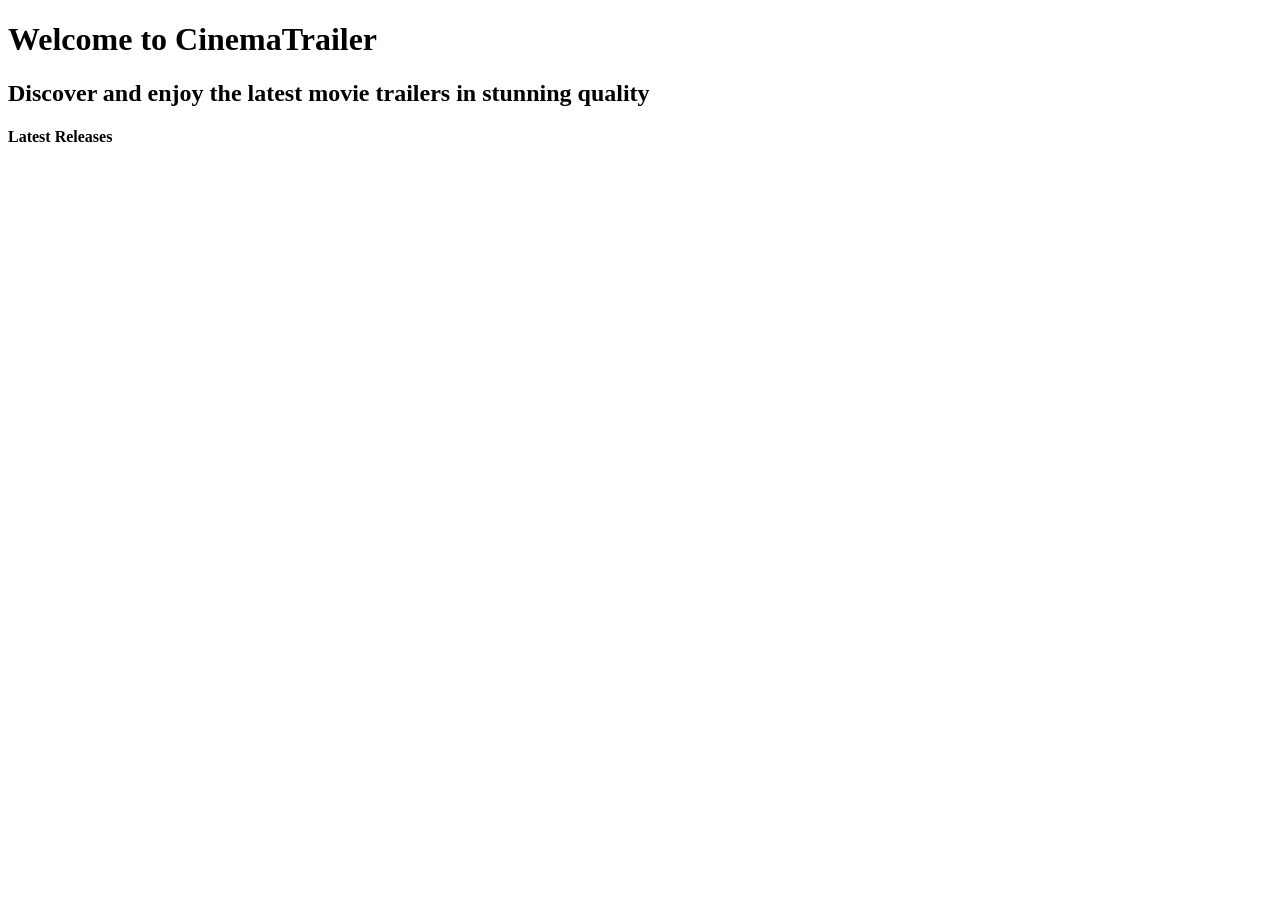
<file: src/main/resources/templates/index.html>
<!DOCTYPE html>
<html layout:decorate="~{master.html}"
      xmlns:layout="http://www.ultraq.net.nz/thymeleaf/layout"
      xmlns:th="http://www.thymeleaf.org">
<head>
    <meta charset="utf-8">
    <title>Home</title>
</head>
<body>

<div layout:fragment="content">
    <!-- Hero Section -->
    <div class="hero-section">
        <h1 class="display-1">Welcome to CinemaTrailer</h1>
        <h2>Discover and enjoy the latest movie trailers in stunning quality</h2>
    </div>

    <!-- Latest Releases Section -->
    <h4 class="section-title">Latest Releases</h4>

    <div class="row">
        <div class="col-md-3 col-sm-6 my-4" th:each="movie : ${latestMovies}" th:object="${movie}">
            <a class="movie-card" th:href="@{/movies/{id}(id=*{id})}">
                <img class="card-img-top" th:alt="*{title}" th:src="@{/assets/{filename}(filename=*{routeCover})}">
                <div class="card-body">
                    <h2 class="card-title fs-6" th:text="*{title}"></h2>
                    <p class="text-muted small" th:text="*{#temporals.format(premiereDate,'dd/MM/yyyy')}"></p>
                </div>
            </a>
        </div>
    </div>
</div>
</body>
</html>
</file>
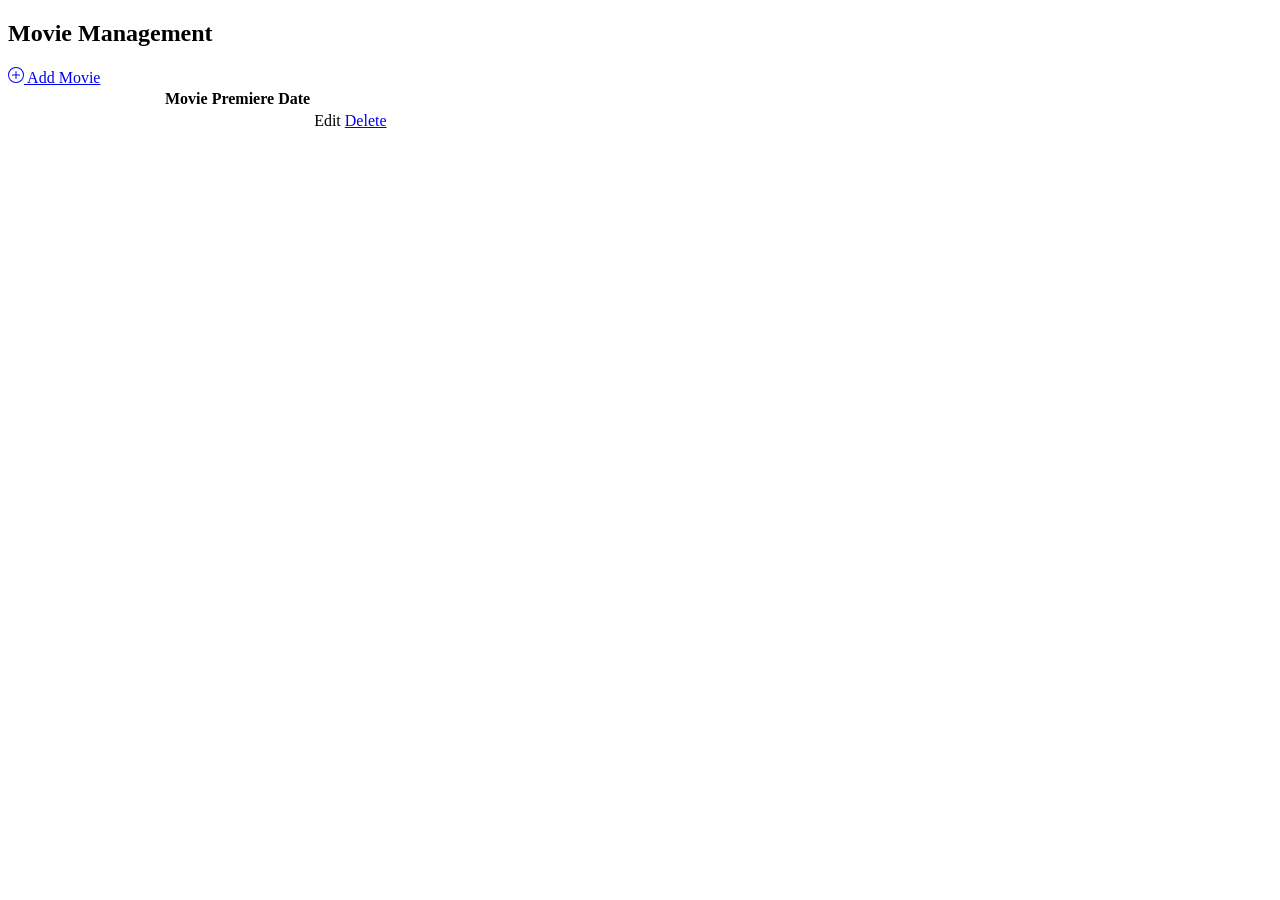
<file: src/main/resources/templates/admin/index.html>
<!DOCTYPE html>
<html layout:decorate="~{master.html}"
      xmlns:layout="http://www.ultraq.net.nz/thymeleaf/layout"
      xmlns:th="http://www.thymeleaf.org">
<head>
    <meta charset="utf-8">
    <title>Admin Movies</title>
</head>
<body>

<div layout:fragment="content">
    <h2 class="section-title mb-4">Movie Management</h2>
    <div class="text-end">
        <a class="btn btn-danger mb-4" href="/admin/movies/new">
            <svg class="bi bi-plus-circle" fill="currentColor" height="16" viewBox="0 0 16 16" width="16"
                 xmlns="http://www.w3.org/2000/svg">
                <path d="M8 15A7 7 0 1 1 8 1a7 7 0 0 1 0 14zm0 1A8 8 0 1 0 8 0a8 8 0 0 0 0 16z"/>
                <path d="M8 4a.5.5 0 0 1 .5.5v3h3a.5.5 0 0 1 0 1h-3v3a.5.5 0 0 1-1 0v-3h-3a.5.5 0 0 1 0-1h3v-3A.5.5 0 0 1 8 4z"/>
            </svg>
            Add Movie
        </a>
    </div>
    <div class="table-responsive">
        <table class="table table-hover table-dark">
            <thead>
            <tr>
                <th></th>
                <th>Movie</th>
                <th>Premiere Date</th>
                <th></th>
            </tr>
            </thead>
        <tbody>
        <tr th:each="movie : ${movies}" th:object="${movie}">
            <td style="width:150px;">
                <a data-fancybox th:href="@{/assets/{filename}(filename=*{routeCover})}">
                    <img alt="" class="img-thumbnail w-100" th:src="@{/assets/{filename}(filename=*{routeCover})}">
                </a>
            </td>
            <td>
                <div class="fs-5 fw-bold" style="color: var(--cinema-gold);" th:text="*{title}"></div>
                <p th:text="*{sinopsis}"></p>
                <div>
                    <span class="badge me-1 mb-1"
                          th:each="genre : *{genres}" th:text="${genre.title}">
                    </span>
                </div>
            </td>
            <td th:text="*{#temporals.format(premiereDate,'dd/MM/yyyy')}"></td>
            <td class="text-end">
                <a class="btn btn-sm btn-outline-warning me-2" th:href="@{/admin/movies/{id}/edit(id=*{id})}">
                    Edit
                </a>
                <a class="btn btn-sm btn-outline-danger" href="javascript:void(0)"
                   th:onclick="'deleteMovie(' + *{id} +')'">
                    Delete
                </a>
                <form class="d-none" method="post" th:action="@{/admin/movies/{id}/delete(id=*{id})}"
                      th:id="'deleteMovieForm' + *{id}">
                </form>
            </td>
        </tr>
        </tbody>
        </table>
    </div>
    <div class="row mt-5" th:with="page=${movies}">
        <div class="col-sm-6">
            <div sd:pagination-sumary>
            </div>
            <div class="col-sm-6">
                <nav>
                    <ul class="pagination" sd:pagination="full"></ul>
                </nav>
            </div>
        </div>
    </div>
</div>

<div layout:fragment="scripts">
    <script>
        function deleteMovie(id) {
            if (!confirm('Are you sure to delete this movie?')) {
                return;
            }
            $('#deleteMovieForm' + id).submit();
        }
    </script>
</div>

</body>
</html>
</file>
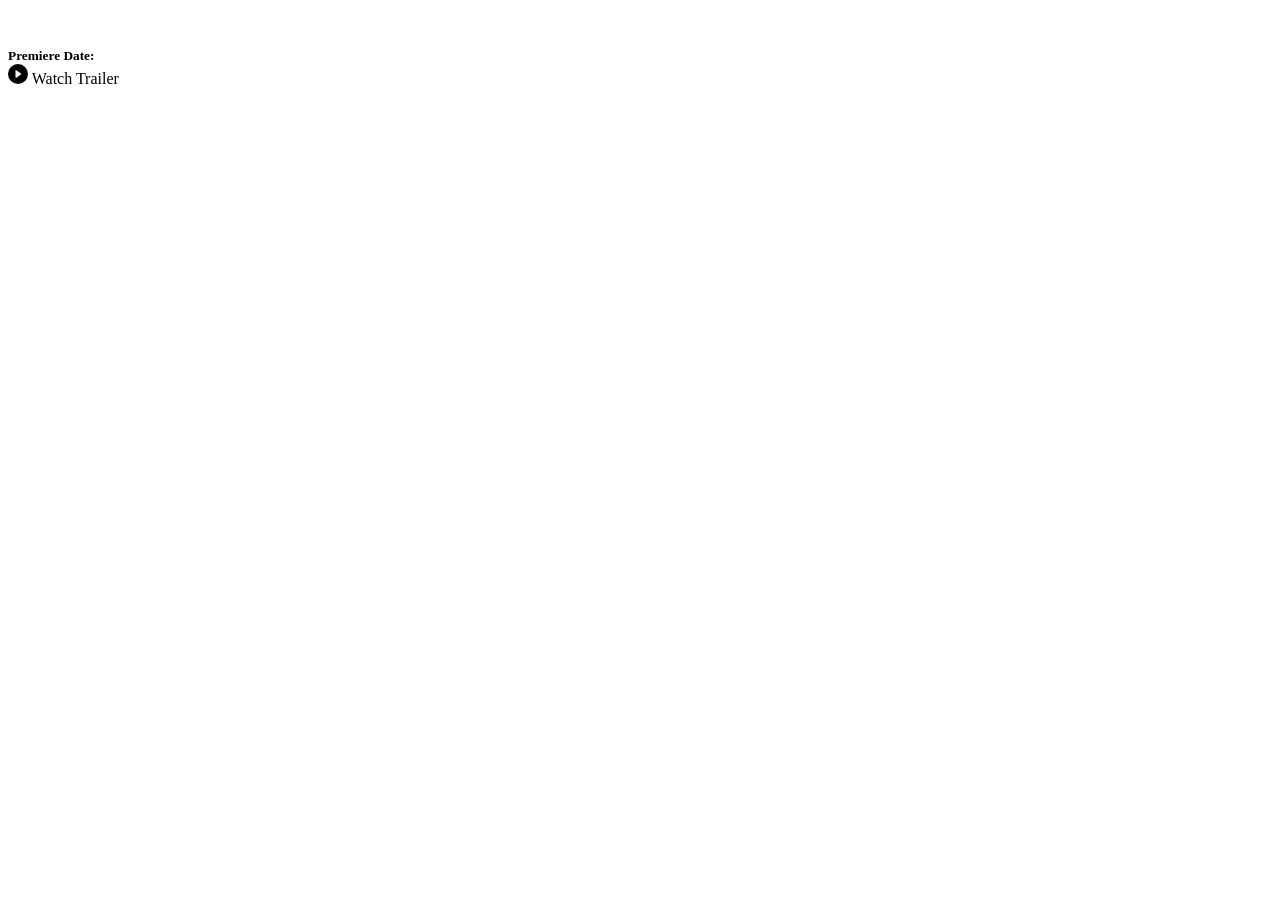
<file: src/main/resources/templates/movie.html>
<!DOCTYPE html>
<html layout:decorate="~{master.html}"
      xmlns:layout="http://www.ultraq.net.nz/thymeleaf/layout"
      xmlns:th="http://www.thymeleaf.org">
<head>
    <meta charset="utf-8">
    <title>[[${movie.title}]]</title>
</head>
<body>

<div layout:fragment="content" th:object="${movie}">
    <div class="row align-items-center">
        <div class="col-md-6 mb-4">
            <img class="movie-detail-img img-fluid w-100"
                 th:alt="*{title}" th:src="@{/assets/{filename}(filename=*{routeCover})}">
        </div>
        <div class="col-md-6 movie-info">
            <h2 th:text="*{title}"></h2>

            <!-- Genre Badges -->
            <div class="mb-4">
                <span class="badge me-2 mb-2"
                      th:each="genre : *{genres}" th:text="${genre.title}"></span>
            </div>

            <!-- Synopsis -->
            <div class="mb-4">
                <p th:text="*{sinopsis}"></p>
            </div>

            <!-- Premiere Date -->
            <div class="mb-4">
                <small class="text-muted">
                    <strong>Premiere Date:</strong>
                    <span th:text="*{#temporals.format(premiereDate,'dd MMMM yyyy')}"></span>
                </small>
            </div>

            <!-- Watch Trailer Button -->
            <div class="text-center text-md-start">
                <a class="btn btn-danger btn-lg"
                   data-fancybox=""
                   th:href="@{https://www.youtube.com/watch?v={youtubeId}(youtubeId=*{youtubeTrailerId})}">
                    <svg class="bi bi-play-circle-fill" fill="currentColor" height="20"
                         viewBox="0 0 16 16" width="20" xmlns="http://www.w3.org/2000/svg">
                        <path d="M16 8A8 8 0 1 1 0 8a8 8 0 0 1 16 0zM6.79 5.093A.5.5 0 0 0 6 5.5v5a.5.5 0 0 0 .79.407l3.5-2.5a.5.5 0 0 0 0-.814l-3.5-2.5z"/>
                    </svg>
                    Watch Trailer
                </a>
            </div>
        </div>
    </div>
</div>


</body>
</html>
</file>
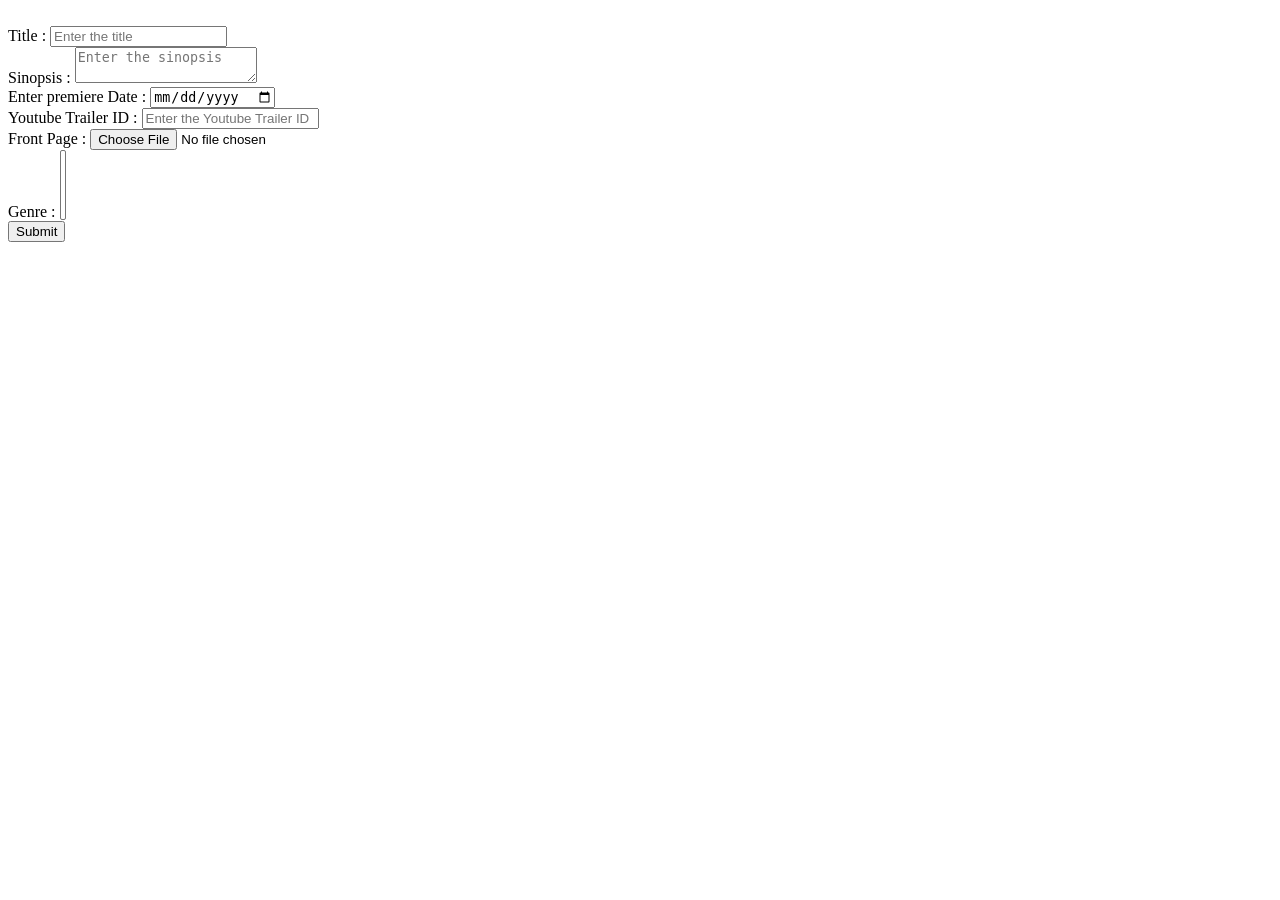
<file: src/main/resources/templates/admin/form.html>
<!DOCTYPE html>
<html lang="es"
      xmlns:layout="http://www.ultraq.net.nz/thymeleaf/layout"
      xmlns:th="http://www.thymeleaf.org">
<head>
    <meta charset="utf-8">
</head>
<body>

<div layout:fragment="form">
    <br>
    <form enctype="multipart/form-data" method="post" th:action="@{/admin/movies}"
          th:object="${movie}">
        <div class="mb-3">
            <label class="form-label" for="title">Title : </label> <input
                class="form-control" id="title" placeholder="Enter the title"
                th:field="*{title}" type="text">
            <div class="invalid-feedback" th:errors="*{title}"
                 th:if="${#fields.hasErrors('title')}"></div>
        </div>

        <div class="mb-3">
            <label class="form-label" for="sinopsis">Sinopsis : </label>
            <textarea class="form-control" id="sinopsis"
                      placeholder="Enter the sinopsis" th:field="*{sinopsis}"></textarea>
            <div class="invalid-feedback"
                 th:errors="*{sinopsis}" th:if="${#fields.hasErrors('sinopsis')}"></div>
        </div>

        <div class="mb-3">
            <label class="form-label" for="premiereDate">Enter
                premiere Date : </label> <input class="form-control" id="premiereDate"
                                                placeholder="Enter the Premiere date" th:field="*{premiereDate}"
                                                type="date">
            <div class="invalid-feedback"
                 th:errors="*{premiereDate}"
                 th:if="${#fields.hasErrors('premiereDate')}"></div>
        </div>
        <div class="mb-3">
            <label class="form-label" for="youtubeTrailerId">Youtube
                Trailer ID : </label> <input class="form-control" id="youtubeTrailerId"
                                             placeholder="Enter the Youtube Trailer ID" th:field="*{youtubeTrailerId}"
                                             type="text">
            <div class="invalid-feedback"
                 th:errors="*{youtubeTrailerId}"
                 th:if="${#fields.hasErrors('youtubeTrailerId')}"></div>
        </div>
        <div class="mb-3">
            <label class="form-label" for="frontPage">Front Page : </label> <input
                class="form-control" id="frontPage" name="frontPage" th:field="*{frontPage}"
                type="file">
            <div class="invalid-feedback"
                 th:errors="*{frontPage}" th:if="${#fields.hasErrors('frontPage')}"></div>
        </div>
        <div class="mb-3">
            <label class="form-label" for="genres">Genre : </label> <select
                class="form-control" id="genres" multiple th:field="*{genres}">
            <option th:each="genre : ${genres}" th:text="${genre.title}"
                    th:value="${genre.id}"></option>
        </select>
            <div class="invalid-feedback"
                 th:errors="*{genres}" th:if="${#fields.hasErrors('genres')}"></div>
        </div>

        <div class="text-end">
            <button class="btn btn-primary" type="submit">Submit</button>
        </div>
    </form>
</div>
</body>
</html>
</file>
